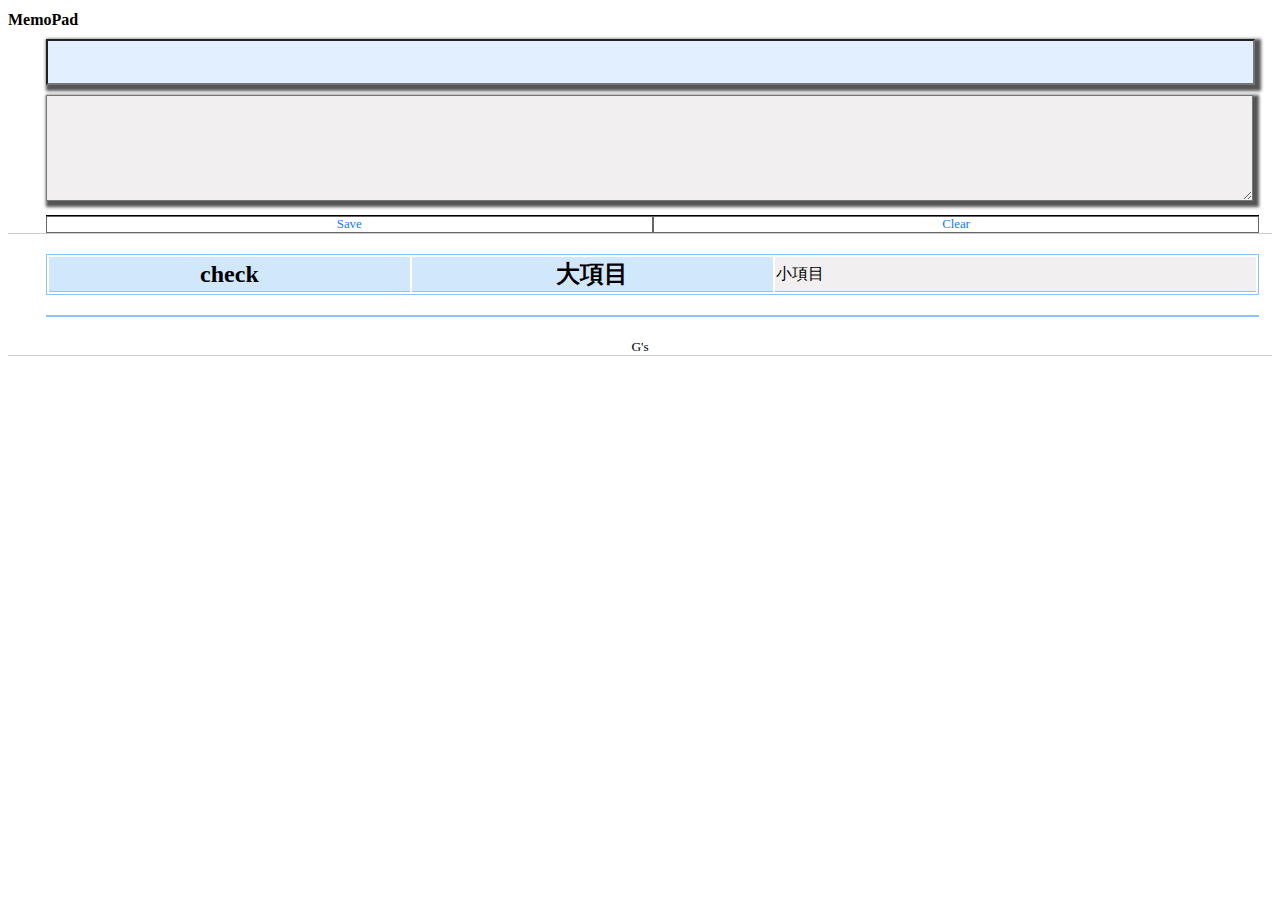
<file: kadai_0606/index.html>
<!DOCTYPE html>
<html>
<head>
<meta charset="UTF-8">
<title>myMemoPad</title>
<script src="js/jquery-2.1.3.min.js"></script>
<link rel="stylesheet" href="css/sample.css">
</head>
<body>
<header>
<h1>MemoPad</h1>
</header>
<main>
    <input type="text" id="key">
    <textarea id="memo"></textarea>
    <ul>
        <li id="save">Save</li>
        <li id="clear">Clear</li>
    </ul>
</main>
<table>
    <tr>
        <th>check</th>
        <th>大項目</th>
        <td>小項目</td>
    </tr>
    </table>
<table id="list">
<!-- ここに追加データが挿入される -->
</table>
<script>

//1.Save クリックイベント
$("#save").on("click", function() {
    const key = $("#key").val();
    const memo = $("#memo").val();
    localStorage.setItem(key, memo);

    // HTML出力
    const html = 
    `<tr>
        <th><input type="checkbox" class="checks"></th>
        <th>${key}</th>
        <td>${memo}</td>
    </tr>`;
    
    $("#list").append(html);    

});

// if (document.getElementsByClassName("checks").checked){
//         alert("YES");
//     }


// $(".checks").on("click", function(){
//     alert("YES");
// })

const inside = document.getElementsByClassName("checks");
if (inside.checked){
        console.log(key, memo);
    }

// for (let i = 0; i < localStorage.length; i++){
//         if (inside[i].checked){
//             console.log(inside[i]);
//         }
//     }

//2.clear クリックイベント
// 全削除のケース
$("#clear").on("click", function() {
    localStorage.clear();
    $("#list").empty();
});
// const inside = document.getElementsById("check");
// $("#clear").on("click", function() {
// //     for (let i = 0; i < localStorage.length; i++){
// //         if (inside[i].checked){
// //             console.log(inside[i].id);
// //         }
// //     }
// //     // localStorage.clear();
//     // $("#list").empty();
// });


//3.ページ読み込み：保存データ取得表示
for(let i = 0; i < localStorage.length; i++){
    const key = localStorage.key(i);
    const value = localStorage.getItem(key);
    const html = 
    `<tr>
        <th><input type="checkbox" id="check"></th>
        <th>${key}</th>
        <td>${value}</td>
    </tr>`;
    $("#list").append(html);
}




</script>
<footer><small>G's</small></footer>
</body>
</html>
</file>
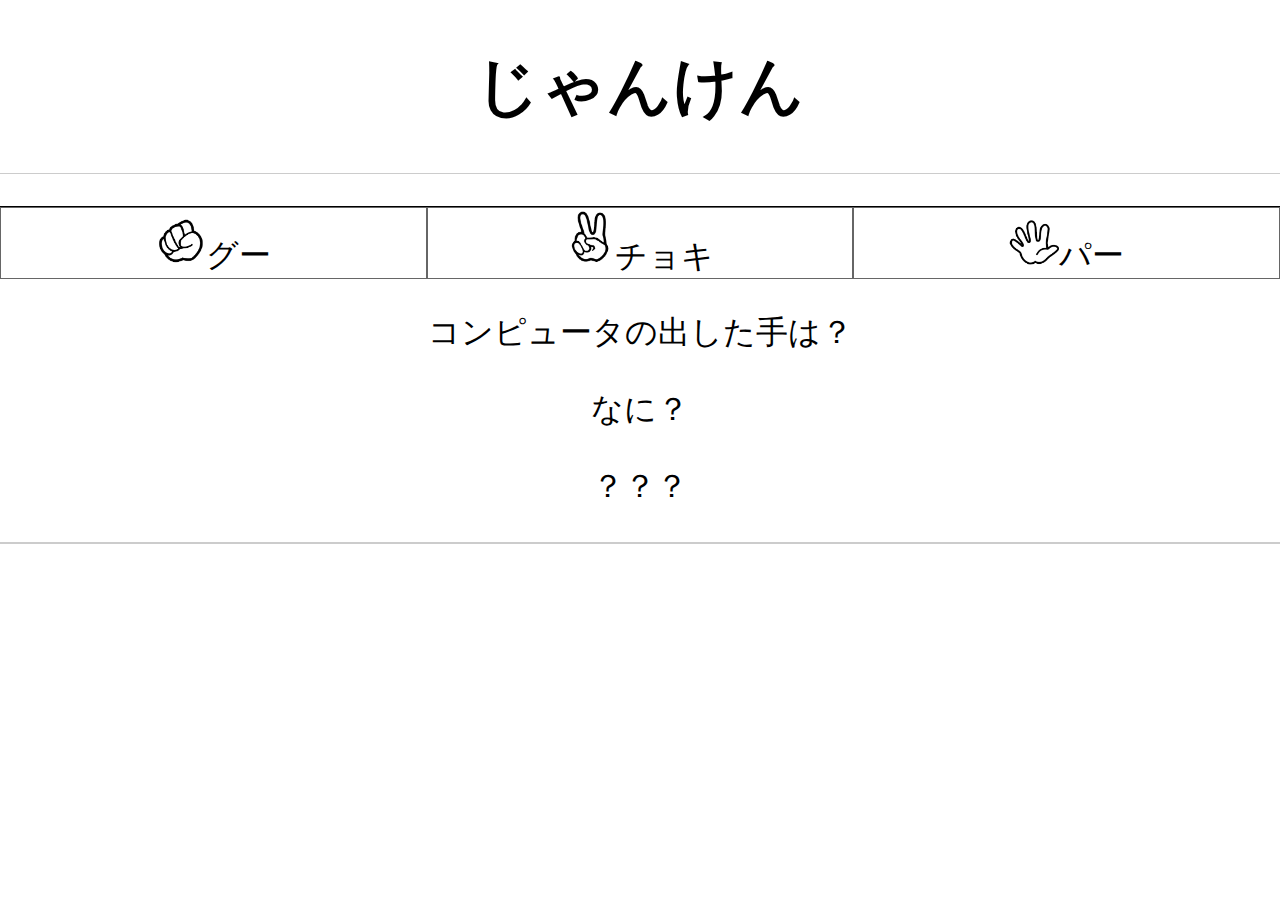
<file: kadai/janken_tpl.html>
<!DOCTYPE html>
<html>
<head>
<meta charset="utf-8">
<meta name="viewport" content="width=device-width">
<script src="js/jquery-2.1.3.min.js"></script>
<link rel="stylesheet" href="css/sample.css">
<title>じゃんけん</title>
</head>
<body>

<header>
  <h1>じゃんけん</h1>
</header>

<main>
  <ul>
    <li id="gu_btn"><img src = "M-j_gu02.png" width="50">グー</li>
    <li id="cho_btn"><img src = "M-j_ch02.png" width="50">チョキ</li>
    <li id="par_btn"><img src = "M-j_pa02.png" width="50">パー</li>
  </ul>
  <div>
    <p>コンピュータの出した手は？</p>
    <p><span id="pc_hands">なに？</span></p>
</div>
  <p><span id="judgment">？？？</span></p>
</main>

<footer></footer>
<script>
  // グーの場合の勝負
  $("#gu_btn").on("click",function(){

      // 乱数の設定
      const r = Math.ceil(Math.random() * 3);

      // // if処理
      let view = "";
      let shoubu = "";
      if(r==1){
          view ='<img src = "M-j_gu02.png" width="50">';
          shoubu = "あいこ";
      }
      if(r==2){
          view = '<img src = "M-j_ch02.png" width="50">';
          shoubu = "勝ち";
      }
      if(r==3){
          view = '<img src = "M-j_pa02.png" width="50">';
          shoubu = "負け";
      }

      // 表示処理
      $("#pc_hands").html(view);
      $("#judgment").html(shoubu);

  });

  // チョキの場合の勝負
  $("#cho_btn").on("click",function(){
      // alert("ok");

      // 乱数の設定
      const r = Math.ceil(Math.random() * 3);
      // alert(r);

      // // if処理
      let view = "";
      let shoubu = "";
      if(r==1){
          view = '<img src = "M-j_gu02.png" width="50">';
          shoubu = "負け";
      }
      if(r==2){
          view = '<img src = "M-j_ch02.png" width="50">';
          shoubu = "あいこ";
      }
      if(r==3){
          view = '<img src = "M-j_pa02.png" width="50">';
          shoubu = "勝ち";
      }
      // alert(view);

      // 表示処理
      $("#pc_hands").html(view);
      $("#judgment").html(shoubu);

  });

  // パーの場合の勝負
  $("#par_btn").on("click",function(){
      // alert("ok");

      // 乱数の設定
      const r = Math.ceil(Math.random() * 3);
      // alert(r);

      // // if処理
      let view = "";
      let shoubu = "";
      if(r==1){
          view = '<img src = "M-j_gu02.png" width="50">';
          shoubu = "勝ち";
      }
      if(r==2){
          view = '<img src = "M-j_ch02.png" width="50">';
          shoubu = "負け";
      }
      if(r==3){
          view = '<img src = "M-j_pa02.png" width="50">';
          shoubu = "あいこ";
      }
      // alert(view);

      // 表示処理
      $("#pc_hands").html(view);
      $("#judgment").html(shoubu);

  });
</script>
</body>
</html>
</file>
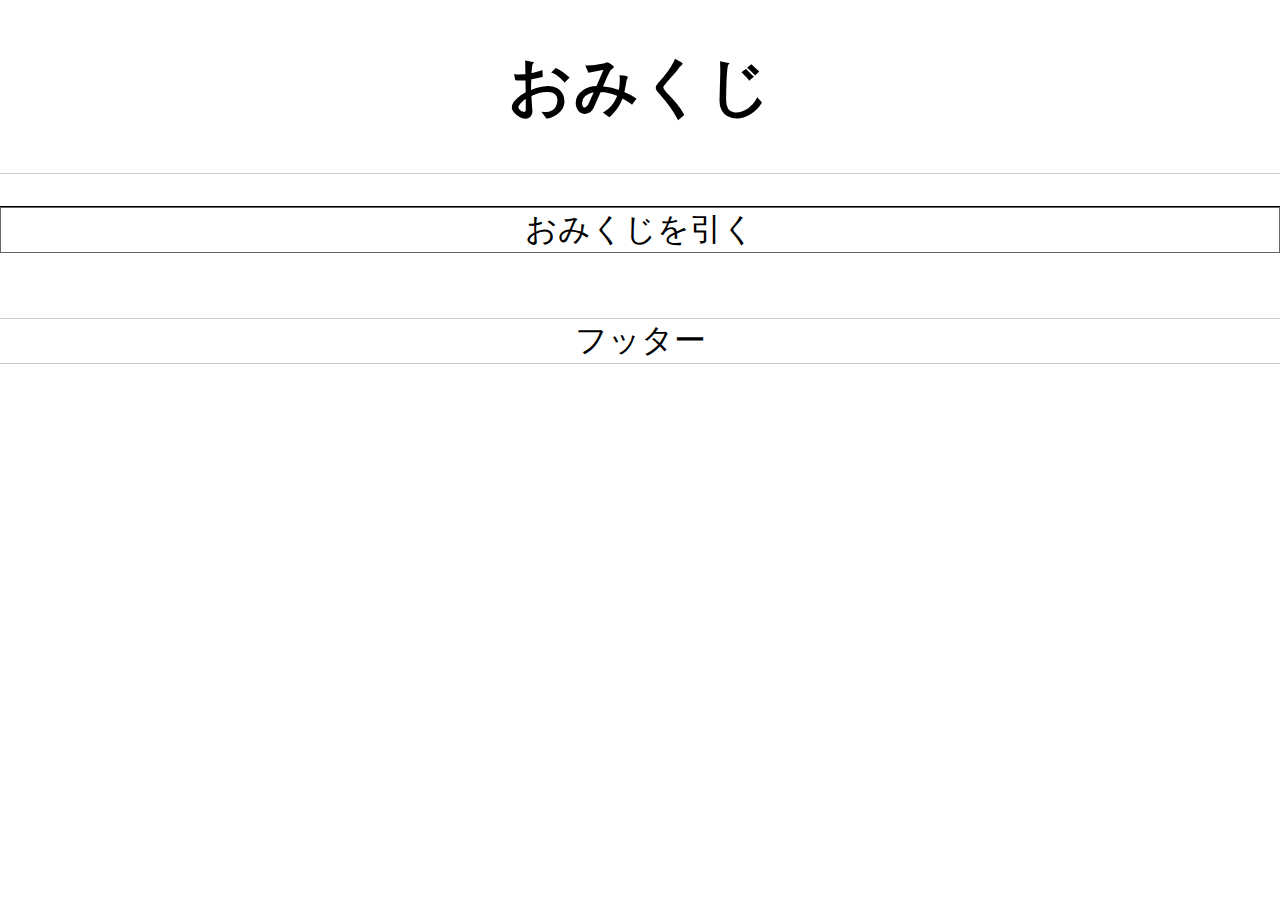
<file: kadai/omikuji_tpl.html>
<!DOCTYPE html>
<html>
<head>
<meta charset="utf-8">
<meta name="viewport" content="width=device-width">
<script src="js/jquery-2.1.3.min.js"></script>
<link rel="stylesheet" href="css/sample.css">
<title>おみくじ</title>
</head>
<body>

<header>
    <h1>おみくじ</h1>
</header>

<main>
    <ul>
        <li id="pull">おみくじを引く</li>
    </ul>
    <p id="echo"></p>
</main>

<footer>フッター</footer>
<script>






</script>
</body>
</html>
</file>
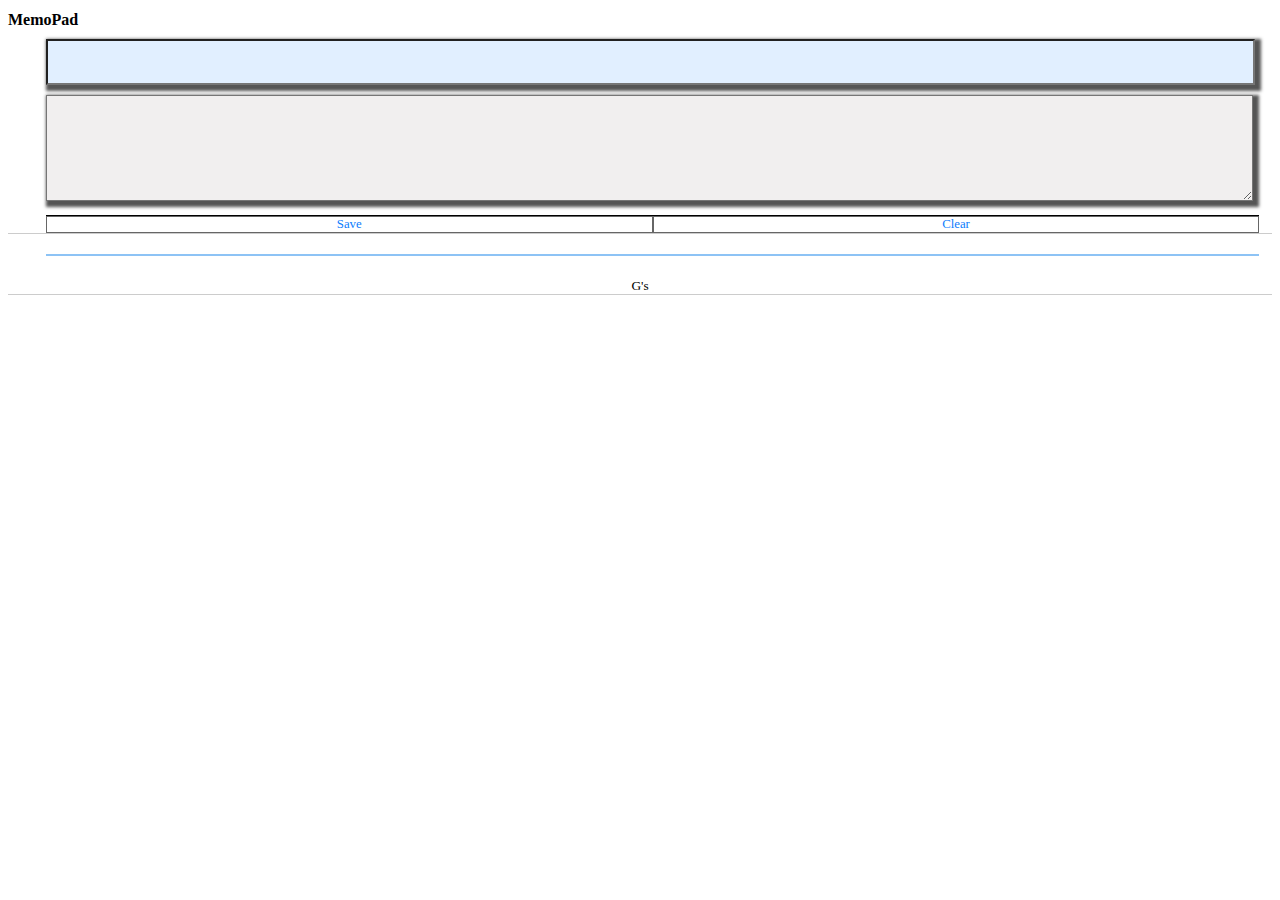
<file: kadai_0606/index_complete.html>
<!DOCTYPE html>
<html>
<head>
<meta charset="UTF-8">
<title>myMemoPad</title>
<script src="js/jquery-2.1.3.min.js"></script>
<link rel="stylesheet" href="css/sample.css">
</head>
<body>
<header>
<h1>MemoPad</h1>
</header>
<main>
    <input type="text" id="key">
    <textarea id="memo"></textarea>
    <ul>
        <li id="save">Save</li>
        <li id="clear">Clear</li>
    </ul>
</main>
<table id="list">
<!-- ここに追加データが挿入される -->
</table>
<script>

//1.Save クリックイベント
$("#save").on("click",function(){
    const key = $("#key").val();
    const value = $("#memo").val();
    localStorage.setItem(key,value);
    const html = "<tr><th>"+key+"</th><td>"+value+"</td></tr>";
    $("#list").append(html);
});

//2.clear クリックイベント
$("#clear").on("click",function(){
    localStorage.clear();
    $("#list").empty();
});

//3.ページ読み込み：保存データ取得表示
for(let i=0; i<localStorage.length; i++){
    const key   = localStorage.key(i);
    const value = localStorage.getItem(key);
    const html = '<tr><th>'+key+'</th><td>'+value+'</td></tr>';
    $("#list").append(html);
}

</script>
<footer><small>G's</small></footer>
</body>
</html>
</file>
<file: kadai_0606/css/sample.css>
"body {
  margin: 0;
  padding: 0;
  text-align: left;
  font-size: 32px;
  width: 100%;
}
header {
  background-color: #fff;
  border-bottom: 1px solid #ccc;
  text-align: center;
}
h1 {
  font-size: 100%;
}
main {
  width: 100%;
  display: block;
  border-bottom: 1px solid #ccc;
  position: relative;
}
footer {
  background-color: #fff;
  border-bottom: 1px solid #ccc;
  text-align: center;
}
p {
  font-size: 200%;
  text-align: center;
  border-bottom: 1px solid #fff;
  height: 200px;
}
ul {
  padding: 0;
  border-top: 1px solid #000000;
  display: table; /* 定義 */
  table-layout: fixed;
  width: 96%;
  font-size: 80%;
  margin: 0 3%;
  text-align: center;
}
li {
  list-style-type: none;
  border: 1px solid #666;
  background-color: #fff;
  display: table-cell; /* 定義 */
  cursor: pointer;
  color: #0d7dfd;
}
li:hover {
  background: #0d7dfd;
  color: #fff;
}
textarea {
  margin: 10px 3%;
  width: 95%;
  height: 100px;
  font-size: 80%;
  box-shadow: 3px 3px 3px 3px #555;
  background-color: rgb(241, 239, 239);
}
#key {
  margin: 0 3%;
  width: 95%;
  font-size: 80%;
  background-color: #e1efff;
  box-shadow: 3px 3px 3px 3px #555;
}
table {
  margin: 20px 3%;
  border: 1px solid #8dc3f5;
  width: 96%;
}
th {
  width: 30%;
  font-size: 24px;
  background-color: #d0e7fc;
  border-bottom: 1px solid #8dc3f5;
}
th #check {
  width: 10%;
  font-size: 24px;
  background-color: #d0e7fc;
  border-bottom: 1px solid #8dc3f5;
}
td {
  font-size: 16px;
  background-color: rgb(241, 239, 239);
  border-bottom: 1px solid #8dc3f5;
}
input {
  margin: 10px 3%;
  width: 95%;
  height: 40px;
  font-size: 80%;
}
</file>
<file: kadai/css/sample.css>
body{
    margin:0;
    padding:0;
    text-align:left;
    font-size: 32px;
}
header{
    background-color: #fff;
    border-bottom: 1px solid #ccc;
    text-align: center;
}
main{
    border-bottom:1px solid #ccc;
}
footer{
    background-color: #fff;
    border-bottom:1px solid #ccc;
    text-align: center;
}
p{
    font-size:100%;
    text-align: center;
    border-bottom:1px solid #fff;
}
ul{
    padding: 0;
    border-top: 1px solid #000000;
    display:table;  /* 定義 */
    table-layout: fixed;
    width:100%;
}
li{
    text-align: center;
    list-style-type:none;
    border: 1px solid #666;
    background-color: #FFF;
    display:table-cell;  /* 定義 */
    cursor: pointer;
}
li:hover{
    background: #0066CC;
    color:#fff;
}
</file>
